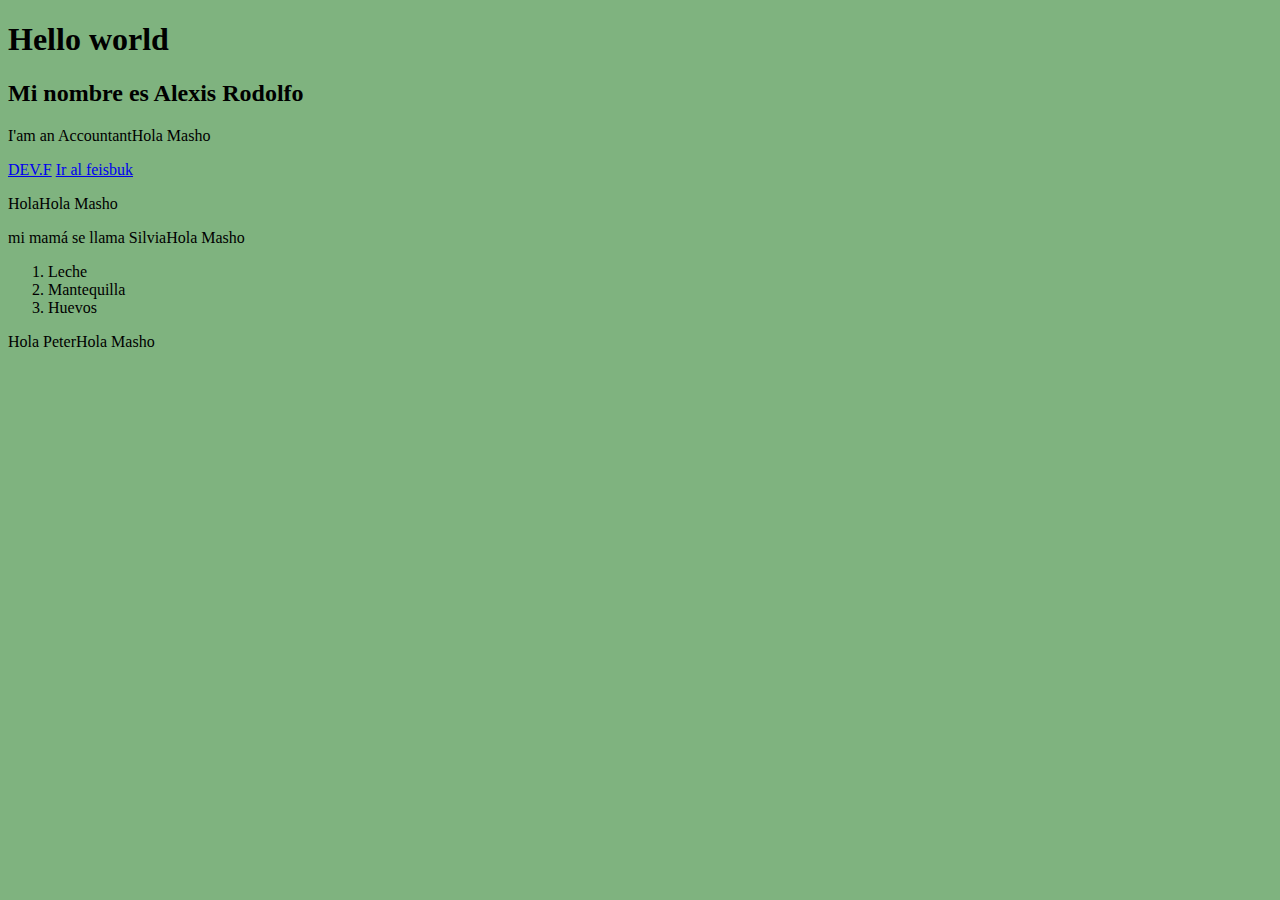
<file: Index.html>
<!DOCTYPE html>
<html lang="en">
<head>
    <meta charset="UTF-8">
    <meta http-equiv="X-UA-Compatible" content="IE=edge">
    <meta name="viewport" content="width=device-width, initial-scale=1.0">
    <title>Document</title>
    <link rel="stylesheet" href="style.css">
</head>
<body>
   <h1>Hello world</h1> 
   <h2>Mi nombre es Alexis Rodolfo</h2>
   <p>I'am an Accountant</p>
   <div>
<a href="http://www.devf.la">DEV.F</a>
<a href="http://www.facebook.com">Ir al feisbuk</a>
</div>
<p>Hola</p>
<p>mi mamá se llama Silvia</p>
<ol>
    <li>Leche</li>
    <li>Mantequilla</li>
    <li>Huevos</li>
</ol>
<p>Hola Peter</p>
</body>
</html>
</file>
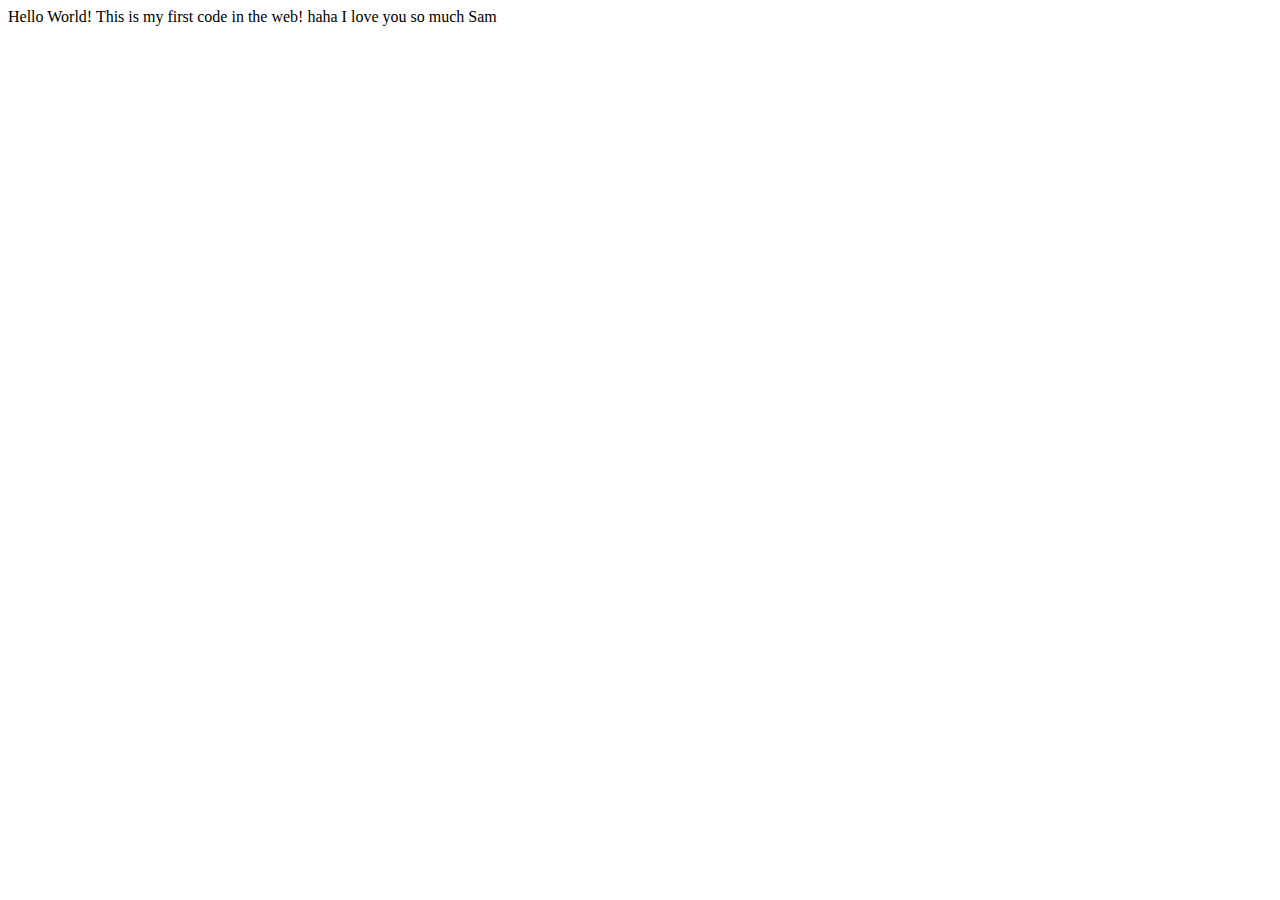
<file: FIRSTPROJECT.html>
<!DOCTYPE html>
<html lang="en">
<head>
    <meta charset="UTF-8">
    <meta http-equiv="X-UA-Compatible" content="IE=edge">
    <meta name="viewport" content="width=device-width, initial-scale=1.0">
    <title>Hello world in Html (Hello world btw)</title>
</head>
<body>
    <article>
        Hello World!
        This is my first code in the web! haha
        I love you so much Sam 
    </article>
</body>
</html>
</file>
<file: style.css>
*{
    background-color: rgb(127, 179, 127);
}
div{
    color: rgb(97, 66, 126);
}
a :hover{
color: rgb(165, 21, 201);

}
p::after{
content: "Hola Masho";
}
</file>
